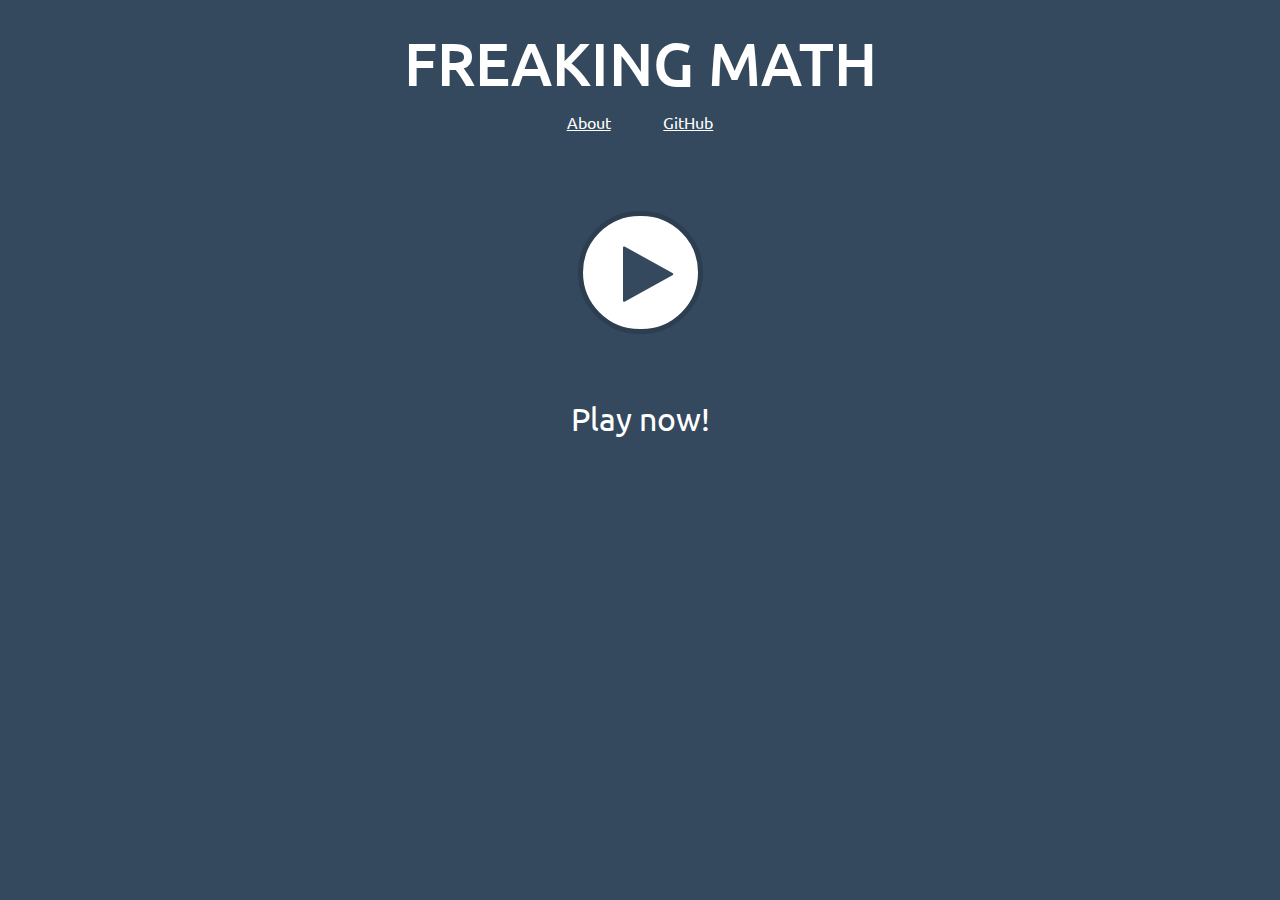
<file: index.html>
<!DOCTYPE html>
<html>
<head>
	<meta charset="UTF-8">
	<title>Freaking Math</title>
	<link href='https://fonts.googleapis.com/css?family=Ubuntu:400,500,700' rel='stylesheet' type='text/css'>
	<link rel="stylesheet" href="https://maxcdn.bootstrapcdn.com/font-awesome/4.5.0/css/font-awesome.min.css">
	<link rel="stylesheet" href="style.css">
</head>
<body>

<div class="content">
	<h1>Freaking Math</h1>
	<div class="links">
		<a href="https://github.com/teteusix/Freaking-Math/blob/master/readme.md" target="_blank">About</a>
		<a href="https://github.com/teteusix/Freaking-Math/" target="_blank">GitHub</a>
	</div>
	<!--button for play -->
	<div class="contentplay">
		<button onclick="firstTurn();" class="play"><i class="fa fa-play"></i></button>
		<p>Play now!</p>
	</div>

	<!-- main content game -->
	<div class="main">
		<div class="content-time">
			<span class="title"><i class="fa fa-clock-o"></i></span>
			<div id="bar-area">
			</div>
		</div>
		<div class="sum">
			<p><span id="sum1"></span> + <span id="sum2"></span> = <span id="resultrandom"></span></p>
		</div>
		<div class="buttons">
			<button id="right"></button>
			<button id="wrong"></button>
		</div>
		<div id="endGame">
			<!--<span>You wrong!</span>-->
			<span>You Lose, </span>
			<a href="index.html">Play again!</a>
		</div>
		<div class="result">
			<p>Score</p>
			<input type="text" id="score" name="score" value="0" disabled>
		</div>
	</div>

</div>

<script type="text/javascript" src="jquery-2.1.4.min.js"></script>
<script type="text/javascript" src="app.js"></script>
<script>

</script>

</body>
</html>
</file>
<file: style.css>
html {
  font-family: sans-serif;
  -webkit-text-size-adjust: 100%;
      -ms-text-size-adjust: 100%;
}
body {margin: 0; }

article,
aside,
details,
figcaption,
figure,
footer,
header,
hgroup,
main,
menu,
nav,
section,
summary {
  display: block;
}
audio,
canvas,
progress,
video {
  display: inline-block;
  vertical-align: baseline;
}
audio:not([controls]) {
  display: none;
  height: 0;
}
[hidden],
template {
  display: none;
}
a {
  background-color: transparent;
}
a:active,
a:hover {
  outline: 0;
}
abbr[title] {
  border-bottom: 1px dotted;
}
b,
strong {
  font-weight: bold;
}
dfn {
  font-style: italic;
}
h1 {
  margin: .67em 0;
  font-size: 2em;
}
img {
  border: 0;
}
svg:not(:root) {
  overflow: hidden;
}
button,
input,
optgroup,
select,
textarea {
  margin: 0;
  font: inherit;
  color: inherit;
}
button {
  overflow: visible;
}
button::-moz-focus-inner,
input::-moz-focus-inner {
  padding: 0;
  border: 0;
}
input {
  line-height: normal;
}
*:before,
*:after {
  -webkit-box-sizing: border-box;
     -moz-box-sizing: border-box;
          box-sizing: border-box;
}
html {
  font-size: 10px;

  -webkit-tap-highlight-color: rgba(0, 0, 0, 0);
}
body {
  font-family: "Ubuntu", Helvetica, Arial, sans-serif;
  font-size: 14px;
  line-height: 1.42857143;
  color: #fff;
  background-color: #34495e;
}
input,
button,
select,
textarea {
  font-family: inherit;
  font-size: inherit;
  line-height: inherit;
}
a {
  color: #337ab7;
  text-decoration: none;
}
a:hover,
a:focus {
  color: #23527c;
  text-decoration: underline;
}
a:focus {
  outline: thin dotted;
  outline: 5px auto -webkit-focus-ring-color;
  outline-offset: -2px;
}
figure {
  margin: 0;
}
img {
  vertical-align: middle;
}
hr {
  margin-top: 20px;
  margin-bottom: 20px;
  border: 0;
  border-top: 1px solid #eee;
}
[role="button"] {
  cursor: pointer;
}
h1,
h2,
h3,
h4,
h5,
h6 {
  font-family: inherit;
  font-weight: 500;
  line-height: 1.1;
  color: inherit;
}


.content {
    position: relative;
    margin: 10px auto;
    padding: 20px;
    max-width: 100%;
}
.content h1 {
    text-align: center;
    font-size: 60px;
    margin: 0;
    text-transform: uppercase;
}

.links {
    text-align: center;
    display: block;
    padding: 15px 0;
}
.links a {
    color: #fff;
    display: inline-block;
    margin: 0 2%;
    text-decoration: underline;
    font-size: 16px;
}

.contentplay {text-align: center;margin-top: 5%;}
.play {
    margin-bottom: 5%;
    background: #fff;
    color: #34495e;
    font-size: 64px;
    line-height: 1;
    padding: 24px 25px 23px 40px;
    border-radius: 155px;
    cursor: pointer;
    border: 5px solid #2c3e50;
    width: 125px;
}
.play:hover {background: #bdc3c7;}
.contentplay p {
    font-size: 32px;
    margin: 0;
}

.main {
    text-align: center;
    min-height: 310px;
    display: none;
}

.sum {
    padding: 10px 0;
    font-size: 70px;
    font-weight: bolder;
}
.sum p {
    font: inherit;
    margin: 0;
}
.sum span {
    font: inherit;
}

.buttons {
    padding: 20px 0;
}
.buttons button, .buttons button:visited {
    margin: 0 5px;
    background: #fff;
    border: medium none;
    color: #333;
    padding: 10px 0px;
    width: 12%;
    cursor: pointer;
    transition: 0.3s;
}
.buttons button:hover, .buttons button:active {
    background: #bdc3c7;
}
.buttons button::before {
  display: inline-block;
  font-family: 'FontAwesome';
  font-size: 48px;
  text-rendering: auto;
  -webkit-font-smoothing: antialiased;
  -moz-osx-font-smoothing: grayscale;
  line-height: 1;
 }
.buttons #right {
    color: #27ae60;
}
.buttons #wrong {
    color: #c0392b;
}
.buttons #right::before {
  content: '\f00c';
}
.buttons #wrong::before {
  content: '\f00d';
}

.result {
    font-size: 40px;
    width: 315px;
    margin: 0 auto;
    padding: 10px;
    background: #2c3e50;
}
.result p {
    margin: 0;
    display: inline-block;
    width: 45%;
}
.result input {
    display: inline-block;
    width: 50%;
    text-align: center;
    border: 1px solid #34495e;
    background: #2c3e50;
}

#endGame {
    position: relative;
    width: 315px;
    text-align: center;
    margin: 20px auto;
    padding: 20px 10px;
    font-size: 30px;
    background: #e74c3c;
    display: none;
}
#endGame span {}
#endGame strong {}
#endGame a {color: inherit;text-decoration: underline;}



.content-time {
    width: 335px;
    margin: 15px auto 0 auto;
    position: relative;
}
.content-time .title {
  position: absolute;
  width: 35px;
  vertical-align: middle;
  top: 15px;
  left: 15px;
}
.content-time .title i {
    font-size: 35px;
    line-height: 1;
}


#bar-area {
  display: inline-block;
  width: 100%;
  vertical-align: middle;
}
#bar-area progress {
  border: 1px solid #2c3e50;
  width: 100%;
  height: 60px;
  border-radius: 0px;
  display: block;
  background-color: #7f8c8d;
}
#bar-area progress::-webkit-progress-bar {
  background-color: #34495e;
}
#bar-area progress::-webkit-progress-value {background-color: #2c3e50;}
#bar-area progress::-moz-progress-bar {background-color: #2c3e50;}
#bar-area .progress-value {
  padding: 0px 5px;
  line-height: 20px;
  margin-left: 5px;
  font-size: .8em;
  color: #555;
  height: 18px;
  float: right;}
</file>
